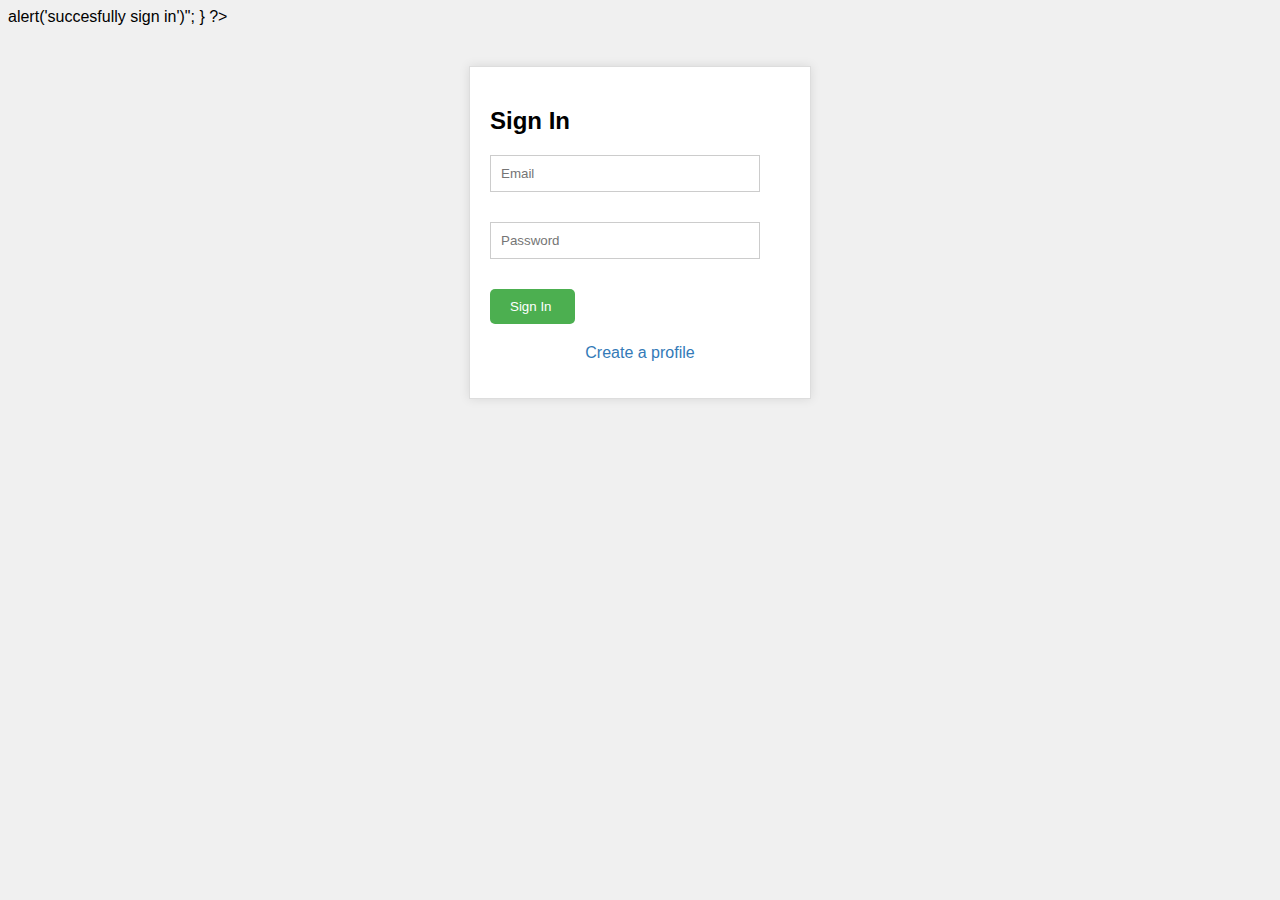
<file: signin.html>
<?php

session_start();

include("db.php");

if($_SERVER['REQUEST_METHOD'] == "POST")
{
$user_Email = $_POST['email'];
$user_Password = $_POST['password'];


	$query="insert into form(email,password) values ('$user_Email','$user_Password')";
	mysqli_query($con,$query);
	echo "<script type='text/javascript'> alert('succesfully sign in')</script>";

}



?>


<!DOCTYPE html>
<html>
<head>
	<title>Sign In</title>
	<link rel="stylesheet" href="style.css">
</head>
<body>
	<div class="container">
		<h2>Sign In</h2>
		<form method="POST">
			<div class="input-field">
				<input type="email" placeholder="Email" name="email"required>
			</div>
			<div class="input-field">
				<input type="password" placeholder="Password" name="password"required>
			</div>
			<div class="input-field">
				<input type="submit" value="Sign In ">
			</div>
			<div class="create-profile">
				<a href="https://tech-hiring-24-technology.github.io/User-Profile/">Create a profile</a>
			</div>
		</form>
	</div>
</body>
</html>
</file>
<file: style.css>
body {
    font-family: Arial, sans-serif;
    background-color: #f0f0f0;
}

.container {
    width: 300px;
    margin: 40px auto;
    background-color: #fff;
    padding: 20px;
    border: 1px solid #ddd;
    box-shadow: 0 0 10px rgba(0, 0, 0, 0.1);
}

.input-field {
    margin-bottom: 20px;
}

.input-field input[type="email"],.input-field input[type="password"] {
    width: 90%;
    padding: 10px;
    margin-bottom: 10px;
    border: 1px solid #ccc;
}

.input-field input[type="submit"] {
    background-color: #4CAF50;
    color: #fff;
    padding: 10px 20px;
    border: none;
    border-radius: 5px;
    cursor: pointer;
}

.input-field input[type="submit"]:hover {
    background-color: #3e8e41;
}

.create-profile {
    margin-top: 20px;
    text-align: center;
}

.create-profile a {
    color: #337ab7;
    text-decoration: none;
}

.create-profile a:hover {
    color: #23527c;
}
</file>
